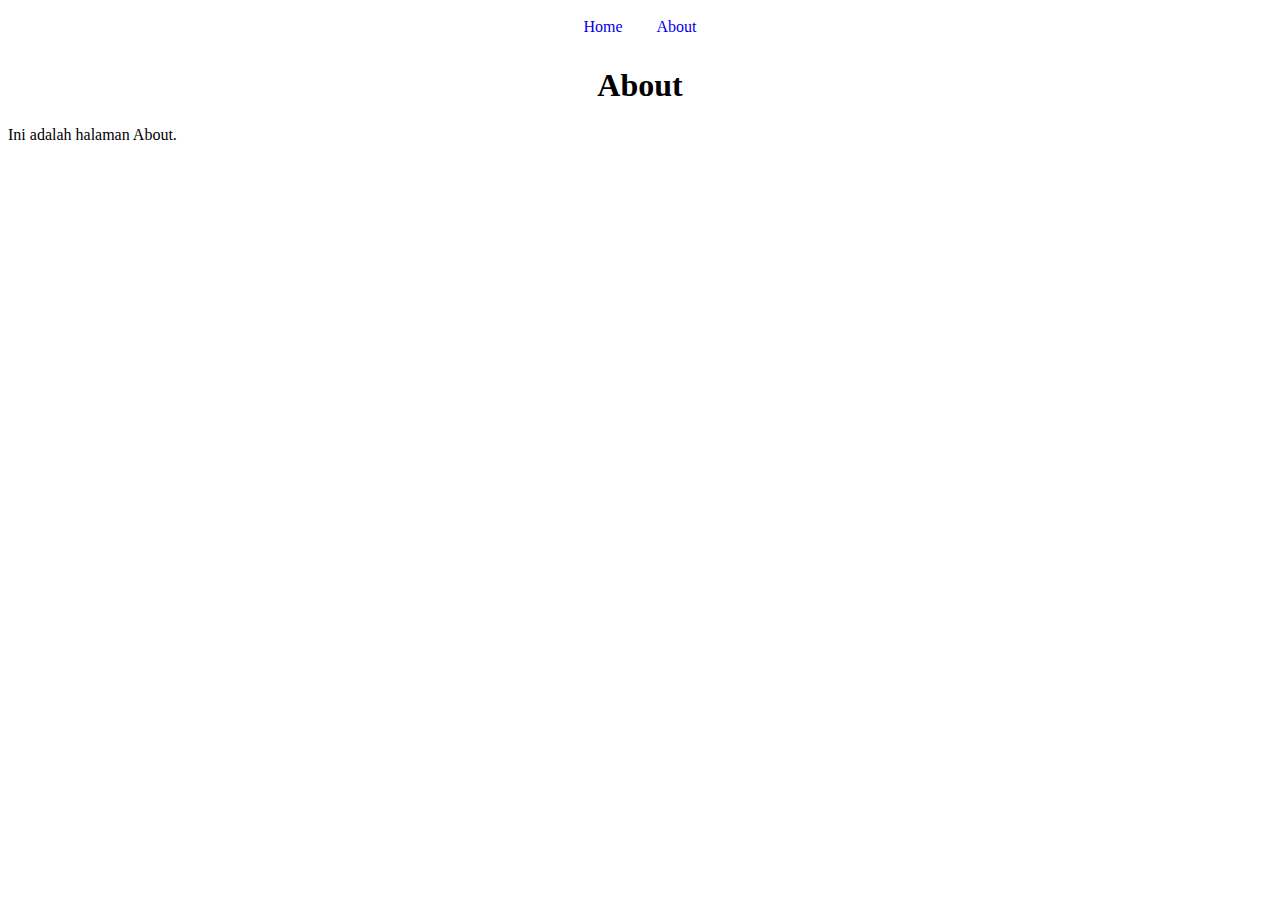
<file: about.html>
<!DOCTYPE html>
<html lang="id">
<head>
    <meta charset="UTF-8">
    <meta name="viewport" content="width=device-width, initial-scale=1.0">
    <title>About</title>
    <link rel="stylesheet" href="src/css/app.css">
</head>
<body>
    <nav>
        <a href="index.html">Home</a>
        <a href="about.html">About</a>
    </nav>
    <h1>About</h1>
    <p>Ini adalah halaman About.</p>
</body>
</html>
</file>
<file: src/css/app.css>
nav {
    padding: 10px;
    text-align: center;
}
nav a {
    margin: 0 15px;
    text-decoration: none;
}
h1 {
    text-align: center;
}
#posts {
    display: flex;
    flex-direction: column;
    align-items: center;
}
.post {
    background: white;
    padding: 15px;
    margin: 10px;
    border-radius: 5px;
    width: 80%;
    box-shadow: 0px 0px 5px rgba(0, 0, 0, 0.2);
}
</file>
